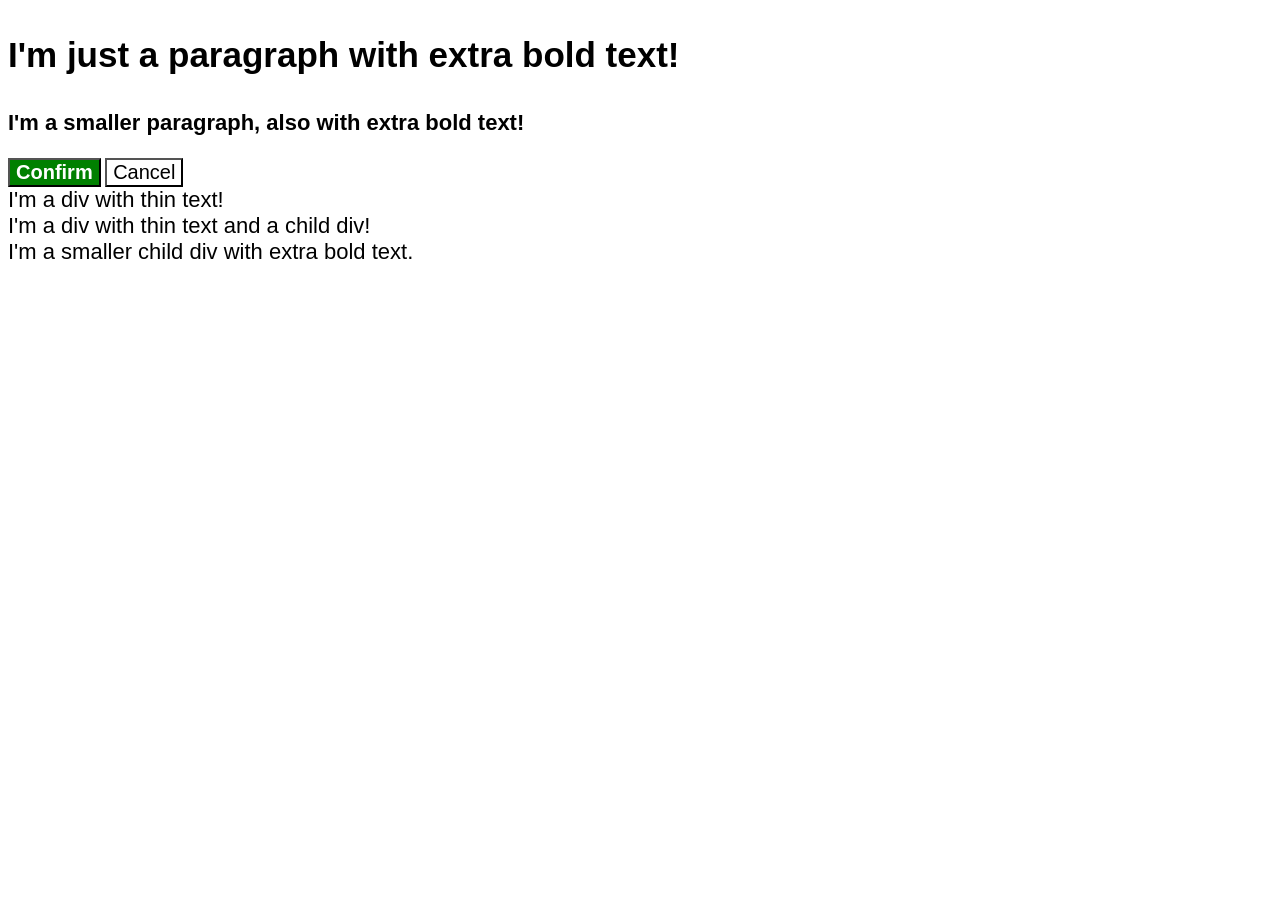
<file: foundations/cascade/01-cascade-fix/index.html>
<!DOCTYPE html>
<html lang="en">
  <head>
    <meta charset="UTF-8">
    <meta http-equiv="X-UA-Compatible" content="IE=edge">
    <meta name="viewport" content="width=device-width, initial-scale=1.0">
    <title>Fix the Cascade</title>
    <link rel="stylesheet" href="style.css">
  </head>
  <body>
    <p class="para" id="large-para">I'm just a paragraph with extra bold text!</p>
    <p class="para small-para">I'm a smaller paragraph, also with extra bold text!</p>

    <button id="confirm-button" class="button confirm">Confirm</button>
    <button id="cancel-button" class="button cancel">Cancel</button>

    <div class="text">I'm a div with thin text!</div>
    <div class="text">I'm a div with thin text and a child div!
      <div class="text child">I'm a smaller child div with extra bold text.</div>
    </div>
  </body>
</html>
</file>
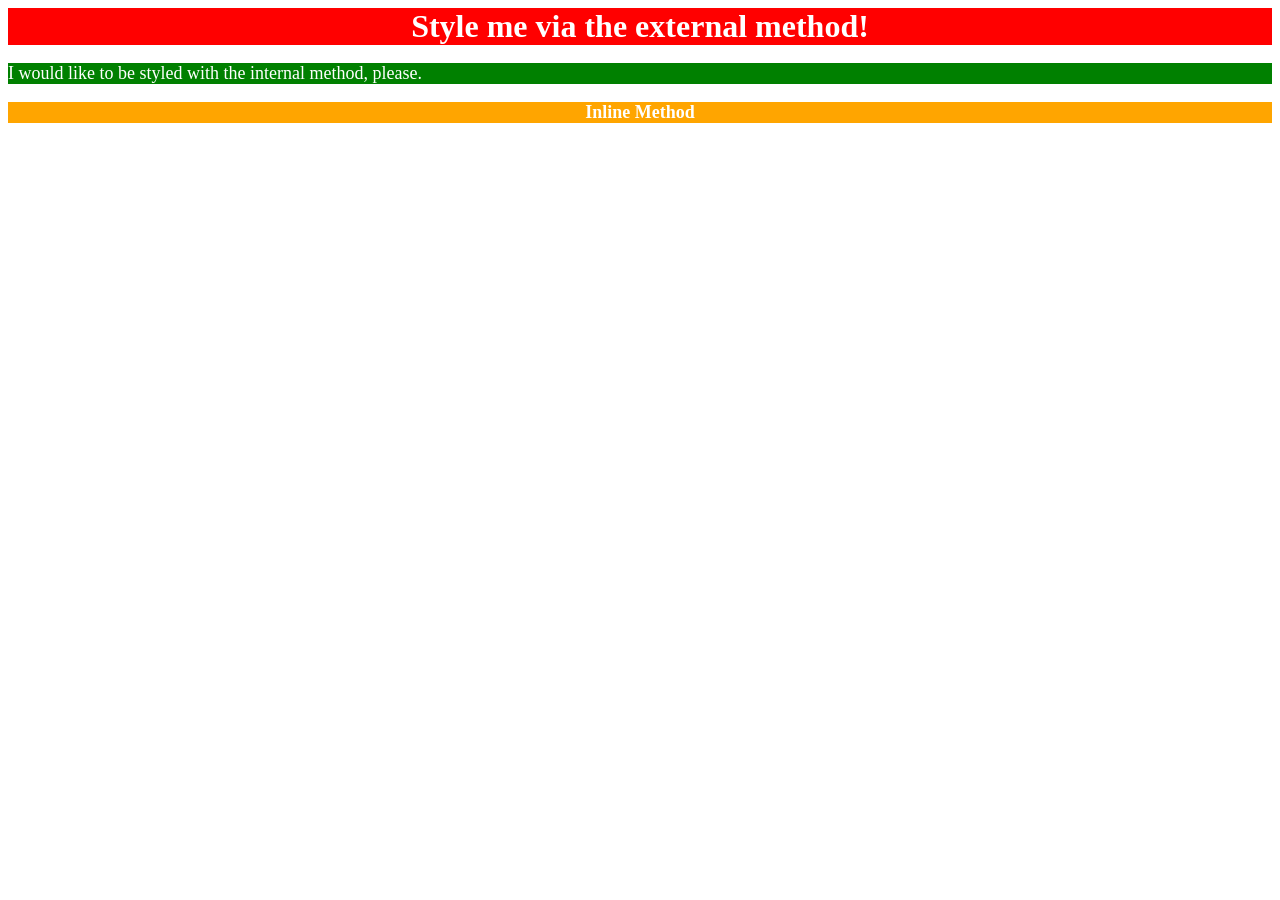
<file: foundations/intro-to-css/01-css-methods/index.html>
<!DOCTYPE html>
<html lang="en">
  <head>
    <link rel="stylesheet" href="styles.css">
    <meta charset="UTF-8">
    <meta http-equiv="X-UA-Compatible" content="IE=edge">
    <meta name="viewport" content="width=device-width, initial-scale=1.0">
    <title>Methods for Adding CSS</title>
<style>
p {
  background-color: green;
  color: white;
  font-size: 18px;
}
</style>
  </head>
  <body>
    <div>Style me via the external method!</div>
    <p>I would like to be styled with the internal method, please.</p>
    <div style="background-color: orange; font-size: 18px;">Inline Method</div>
  </body>
</html>
</file>
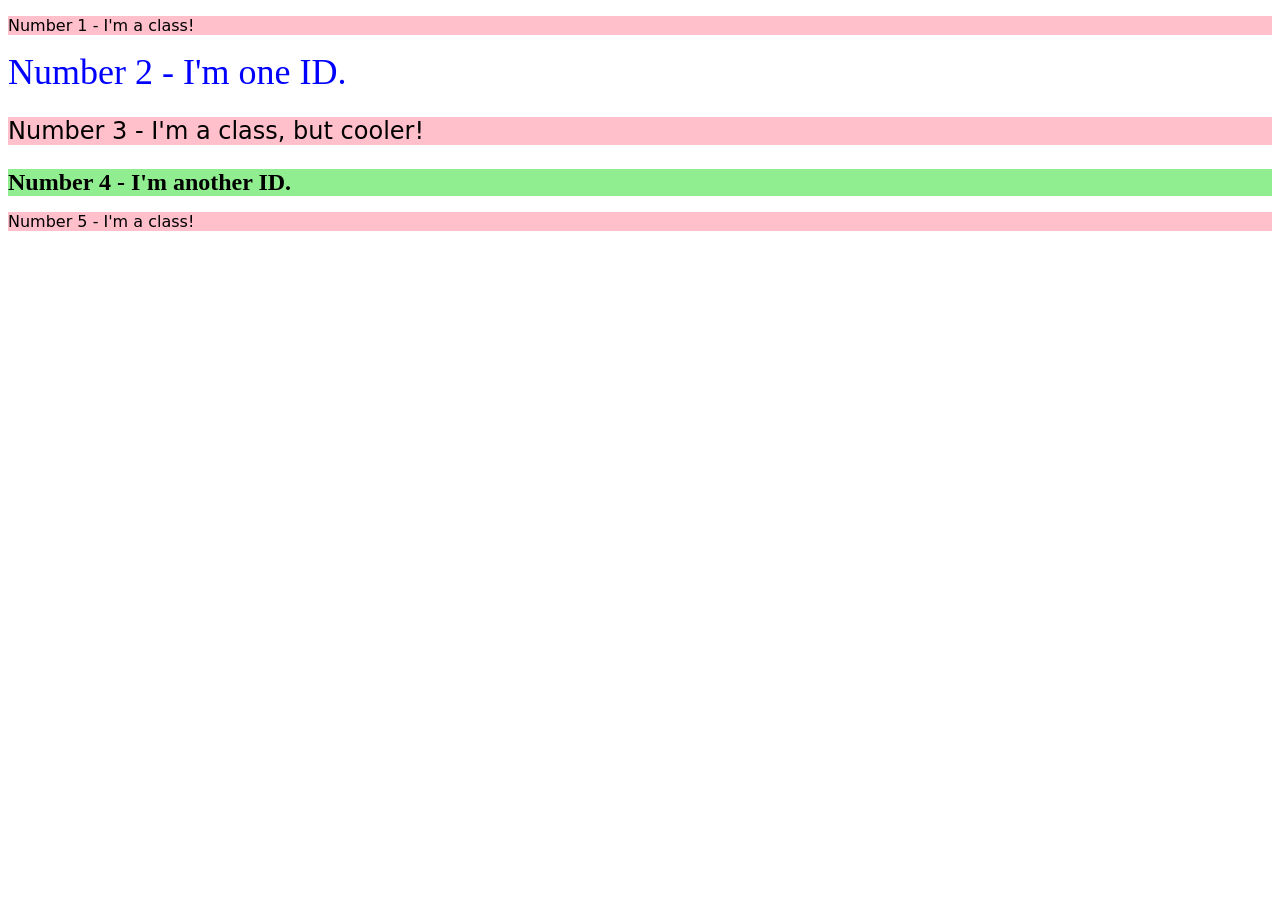
<file: foundations/intro-to-css/02-class-id-selectors/index.html>
<!DOCTYPE html>
<html lang="en">
  <head>
    <meta charset="UTF-8">
    <meta http-equiv="X-UA-Compatible" content="IE=edge">
    <meta name="viewport" content="width=device-width, initial-scale=1.0">
    <title>Class and ID Selectors</title>
    <link rel="stylesheet" href="style.css">
  </head>
  <body>
    <p>Number 1 - I'm a class!</p>
    <div id="number2">Number 2 - I'm one ID.</div>
    <p id="number3">Number 3 - I'm a class, but cooler!</p>
    <div id="number4"> Number 4 - I'm another ID. </div>
    <p>Number 5 - I'm a class!</p>
  </body>
</html>
</file>
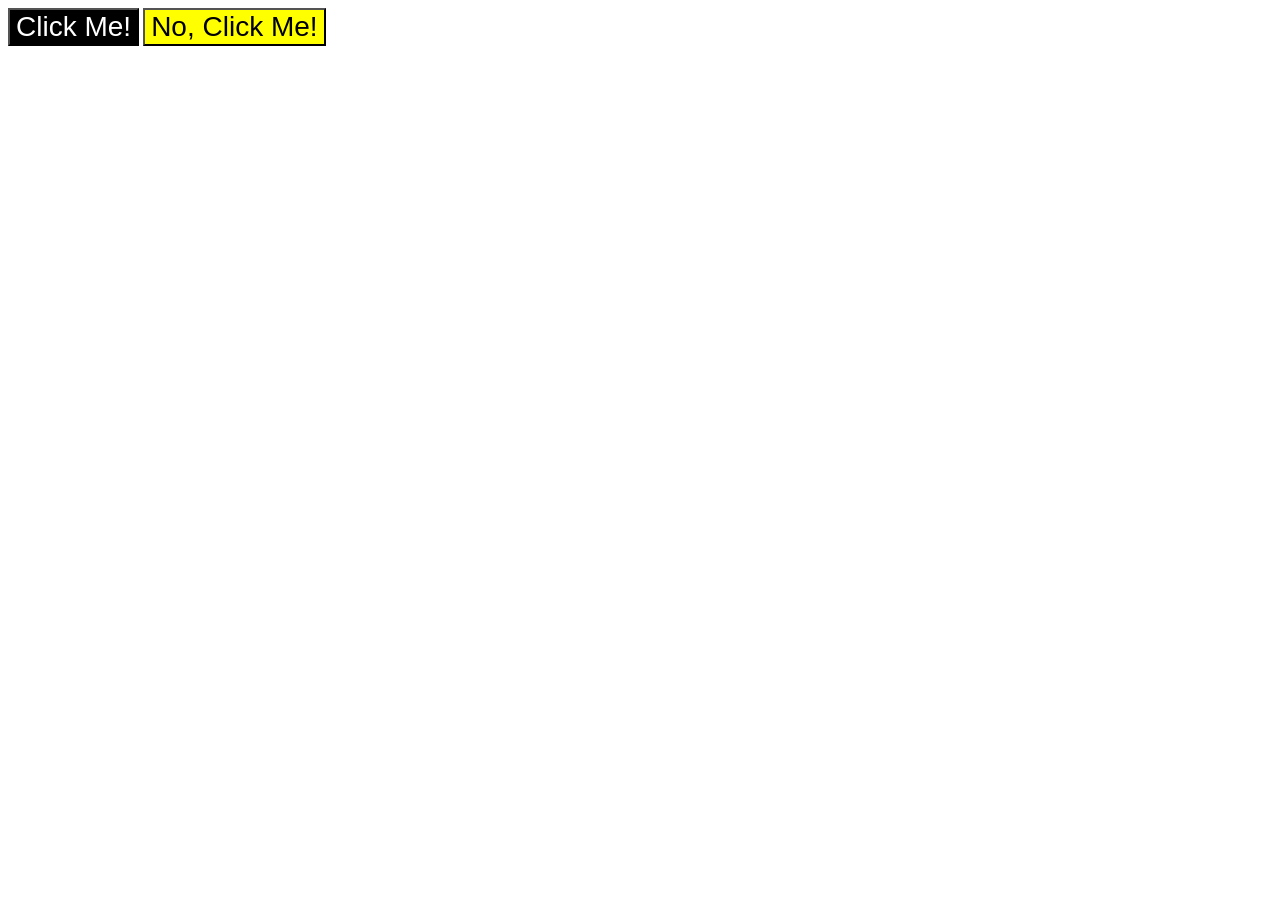
<file: foundations/intro-to-css/03-grouping-selectors/index.html>
<!DOCTYPE html>
<html lang="en">
  <head>
    <meta charset="UTF-8">
    <meta http-equiv="X-UA-Compatible" content="IE=edge">
    <meta name="viewport" content="width=device-width, initial-scale=1.0">
    <title>Grouping Selectors</title>
    <link rel="stylesheet" href="style.css">
  </head>
  <body>
    <button id="click_me">Click Me!</button>
    <button id= "no_click_me">No, Click Me!</button>
  </body>
</html>
</file>
<file: foundations/cascade/01-cascade-fix/style.css>
body {
  font-family: Arial, Helvetica, sans-serif;
}

.para,
.small-para {
  color: hsl(0, 0%, 0%);
  font-weight: 800;
}

.small-para {
  font-size: 14px;
  font-weight: 800;
}

.para {
  font-size: 22px;
}

#large-para {
  font-size: 35px;
}

#confirm-button {
  background: green;
  color: white;
  font-weight: bold;
} 

.button {
  background-color: rgb(255, 255, 255);
  color: rgb(0, 0, 0);
  font-size: 20px;
}

.child {
  color: rgb(0, 0, 0);
  font-weight: 800;
  font-size: 14px;
}

div.text {
  color: rgb(0, 0, 0);
  font-size: 22px;
  font-weight: 100;
}
</file>
<file: foundations/intro-to-css/01-css-methods/styles.css>
div {
    background-color: red;
    color: white;
    text-align: center;
    font-size: 32px;
    font-weight: bold;
}
</file>
<file: foundations/intro-to-css/02-class-id-selectors/style.css>
p {
    background-color: pink;
    font-family: "Verdana", "DejaVu Sans", "sans-serif";
}/* Add CSS Styling */

#number2 {
    color: blue;
    font-size: 36px;
}

#number3 {
    font-size: 24px;
}

#number4 {
    background-color: lightgreen;
    font-size: 24px;
    font-weight: bold;
}
</file>
<file: foundations/intro-to-css/03-grouping-selectors/style.css>
#click_me {
    background-color: black;
    color: white;
}

#no_click_me {
    background-color: yellow;
}

button {
    font-size: 28px;
    font-family: 'Helvetica', 'Times New Roman', 'sans-serif';
}
</file>
